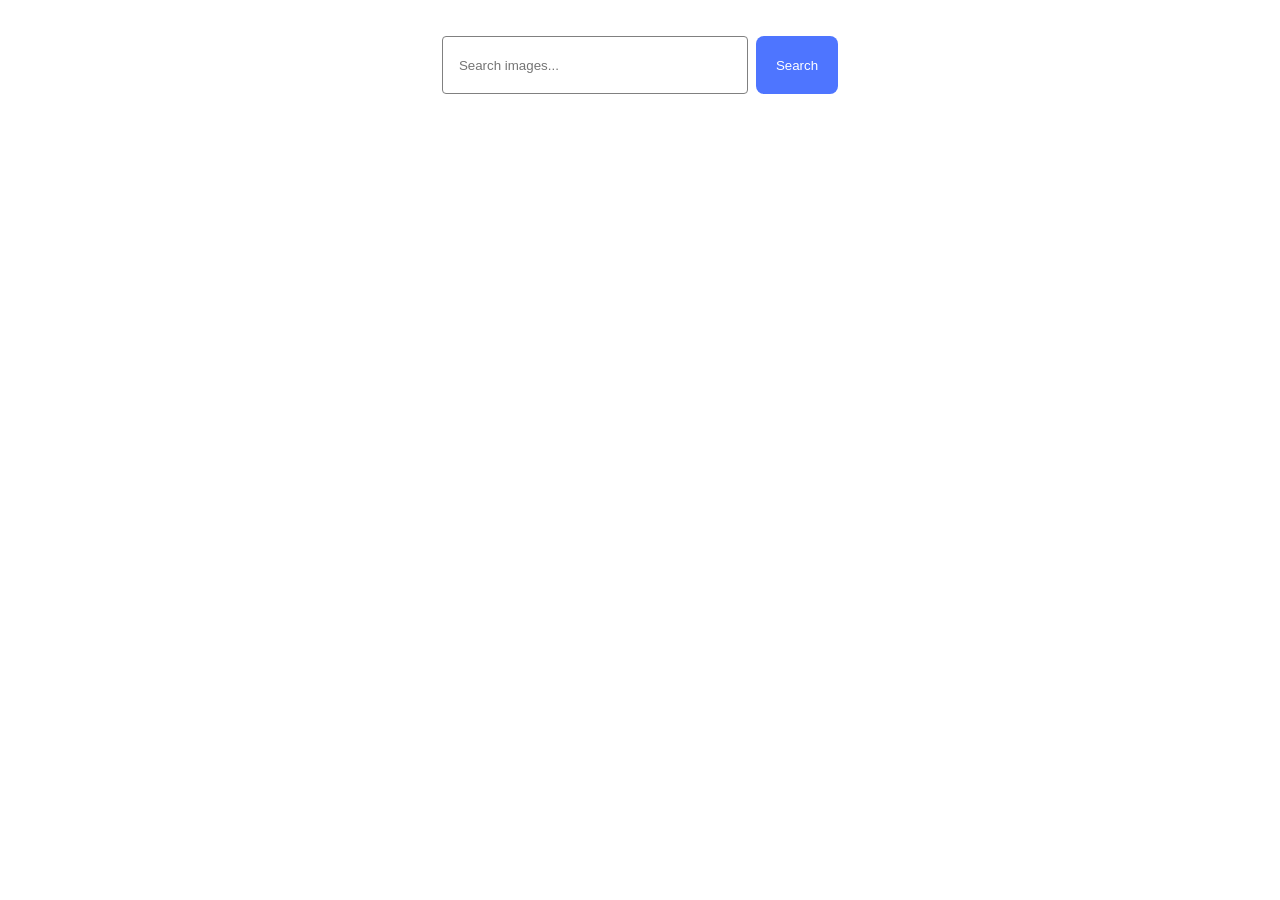
<file: src/index.html>
<!doctype html>
<html lang="en">
  <head>
    <meta charset="UTF-8" />
    <link rel="icon" type="image/svg+xml" href="/favicon.svg" />
    <meta name="viewport" content="width=device-width, initial-scale=1.0" />
    <title>Görsel Arama - HW 11</title>
    <link rel="stylesheet" href="./css/styles.css" />
  </head>
  <body>
    <load src="./partials/header.html" icon-path="img/sprite.svg#logo" />

    <main>
      <section class="search-section">
        <form class="search-form" id="search-form">
          <input
            type="text"
            name="searchQuery"
            autocomplete="off"
            placeholder="Search images..."
          />
          <button type="submit">Search</button>
        </form>

        <div class="loader-container">
          <span class="loader" id="loader"></span>
        </div>

        <ul class="gallery"></ul>
      </section>
    </main>

    <load src="./partials/footer.html" />

    <script type="module" src="./main.js"></script>
  </body>
</html>
</file>
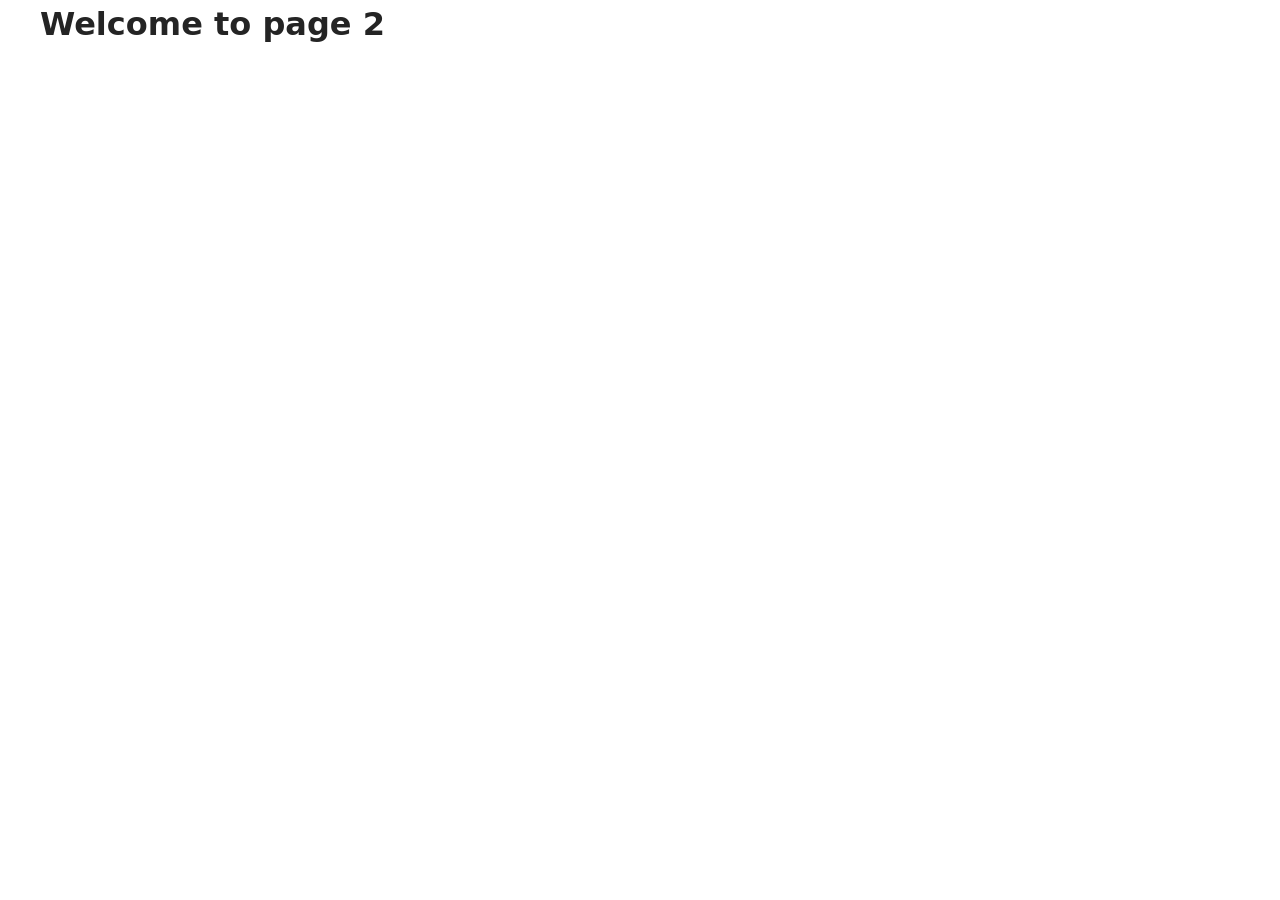
<file: src/page-2.html>
<!DOCTYPE html>
<html lang="en">
  <head>
    <meta charset="UTF-8" />
    <meta http-equiv="X-UA-Compatible" content="IE=edge" />
    <meta name="viewport" content="width=device-width, initial-scale=1.0" />
    <title>Page 2</title>
    <link rel="stylesheet" href="./css/styles.css" />
  </head>
  <body>
    <load
      src="./partials/header.html"
      icon-path="./img/sprite.svg#logo"
      highlight-act="active"
    />

    <main>
      <div class="container">
        <h1 class="main-title">
          <span class="main-title-gradient">Welcome</span> to page 2
        </h1>
        <load src="./partials/back-link.html" />
      </div>
    </main>

    <load src="./partials/footer.html" />
  </body>
</html>
</file>
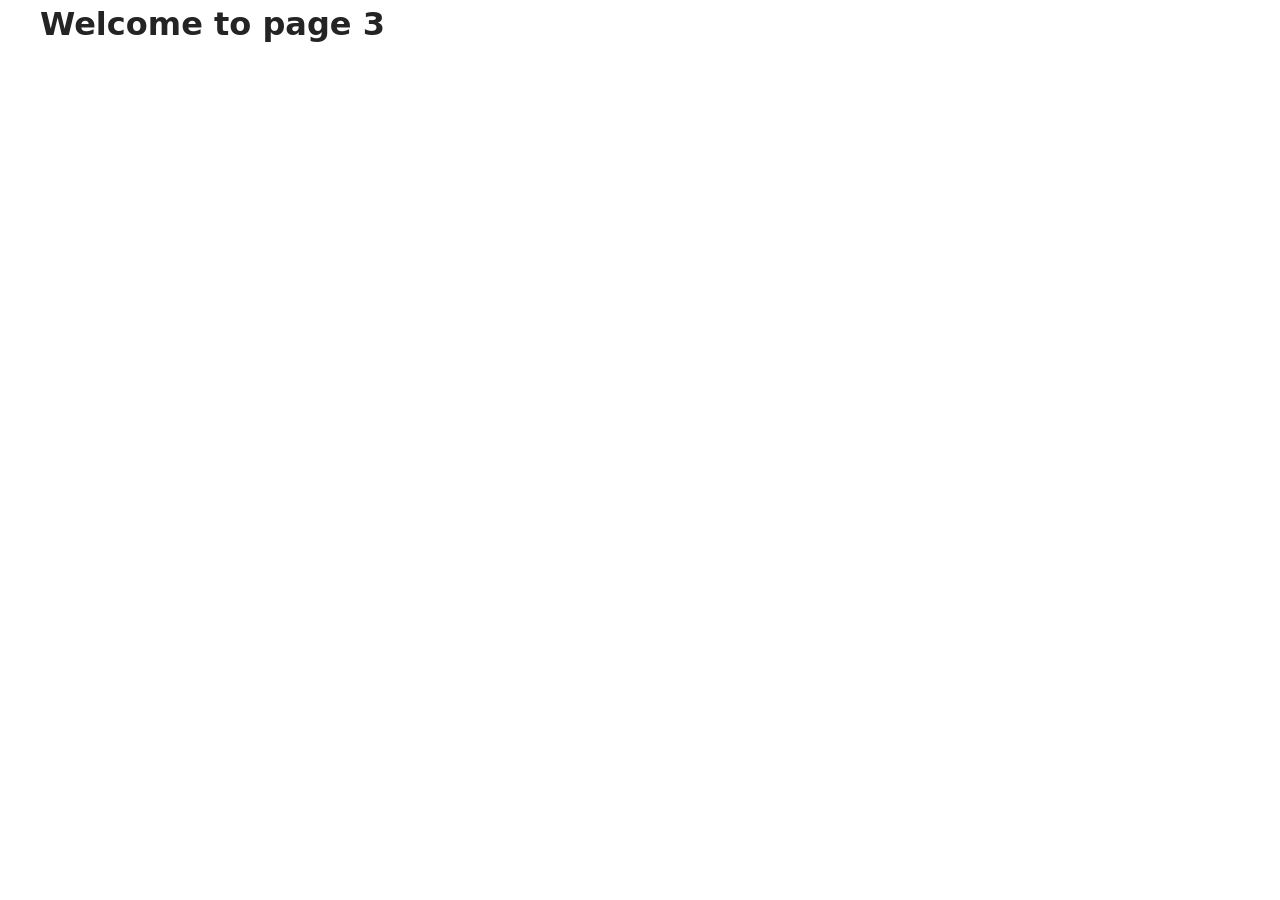
<file: src/page-3.html>
<!DOCTYPE html>
<html lang="en">
  <head>
    <meta charset="UTF-8" />
    <meta http-equiv="X-UA-Compatible" content="IE=edge" />
    <meta name="viewport" content="width=device-width, initial-scale=1.0" />
    <title>Page 3</title>
    <link rel="stylesheet" href="./css/styles.css" />
  </head>
  <body>
    <load
      src="./partials/header.html"
      icon-path="./img/sprite.svg#logo"
      highlight-curr="active"
    />

    <main>
      <div class="container">
        <h1 class="main-title">
          <span class="main-title-gradient">Welcome</span> to page 3
        </h1>
        <load src="./partials/back-link.html" />
      </div>
    </main>

    <load src="./partials/footer.html" />
  </body>
</html>
</file>
<file: src/css/styles.css>
/**
  |============================
  | include css partials
  |============================
*/
/* Common styles */
@import url('./reset.css');
@import url('./base.css');
@import url('./container.css');
@import url('./animations.css');

/* Sections style */
@import url('./header.css');
@import url('./footer.css');

/* --- HW-11 Görsel Arama Özel Stilleri --- */

.search-section {
  padding: 36px 0;
  display: flex;
  flex-direction: column;
  align-items: center;
}

/* Form ve Input Tasarımı */
.search-form {
  display: flex;
  gap: 8px;
  margin-bottom: 32px;
}

.search-form input {
  width: 272px;
  height: 40px;
  padding: 8px 16px;
  border: 1px solid #808080;
  border-radius: 4px;
  font-family: 'Montserrat', sans-serif;
  outline: none;
  transition: border-color 250ms ease;
}

.search-form input:hover {
  border-color: #000;
}

.search-form input:focus {
  border-color: #4e75ff;
}

.search-form button {
  padding: 8px 20px;
  background-color: #4e75ff;
  color: #fff;
  border: none;
  border-radius: 8px;
  font-weight: 500;
  cursor: pointer;
  transition: background-color 250ms ease;
}

.search-form button:hover {
  background-color: #6c8cff;
}

/* Galeri Grid Yapısı */
.gallery {
  display: flex;
  flex-wrap: wrap;
  gap: 24px;
  justify-content: center;
  list-style: none;
  padding: 0;
  margin: 0;
}

.gallery-item {
  width: 360px;
  border: 1px solid #808080;
  background: #fff;
  transition: transform 250ms ease;
}

.gallery-item:hover {
  transform: scale(1.02);
}

.gallery-item {
  width: 360px;
  border: 1px solid #808080;
  background: #fff;
  border-radius: 4px;
  overflow: hidden; /* Taşmaları engellemek için */
}

.info {
  display: flex;
  justify-content: space-between;
  padding: 12px 15px;
}

.info-item {
  font-size: 12px;
  line-height: 1.5;
  text-align: center;
  display: flex;
  flex-direction: column;
  color: #2e2f42;
  font-weight: 400;
}

.info-item b {
  font-weight: 600;
  margin-bottom: 2px;
}

.loader-container {
  height: 50px;
  margin-bottom: 20px;
}

.loader {
  width: 48px;
  height: 48px;
  border: 5px solid #f3f3f3;
  border-bottom-color: #4e75ff;
  border-radius: 50%;
  display: none;
  margin: 0 auto;
  animation: rotation 1s linear infinite;
}

.loader.is-visible {
  display: block;
}

@keyframes rotation {
  0% {
    transform: rotate(0deg);
  }
  100% {
    transform: rotate(360deg);
  }
}
</file>
